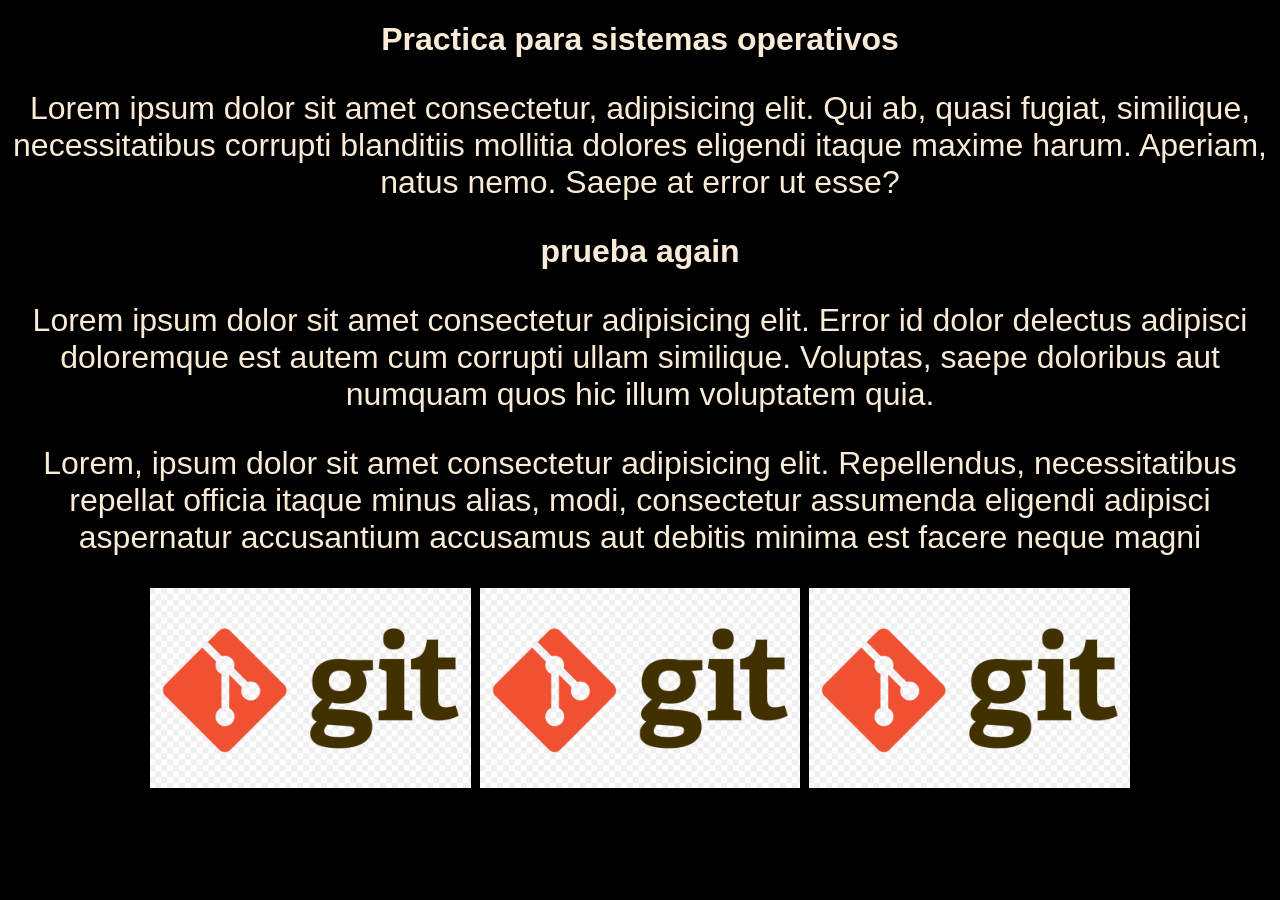
<file: index.html>
<!DOCTYPE html>
<html lang="es">
<head>
    <meta charset="UTF-8">
    <meta name="viewport" content="width=device-width, initial-scale=1.0">
    <title>Sistemas operativos</title>
    <link rel="stylesheet" href="estilos.css">
</head>
<body>
    <h1>Practica para sistemas operativos</h1>
    <p>Lorem ipsum dolor sit amet consectetur, adipisicing elit. Qui ab, quasi fugiat, similique, necessitatibus corrupti blanditiis mollitia dolores eligendi itaque maxime harum. Aperiam, natus nemo. Saepe at error ut esse?</p>

    <h2>prueba again </h2>
    <p>Lorem ipsum dolor sit amet consectetur adipisicing elit. Error id dolor delectus adipisci doloremque est autem cum corrupti ullam similique. Voluptas, saepe doloribus aut numquam quos hic illum voluptatem quia.</p>

    <p>Lorem, ipsum dolor sit amet consectetur adipisicing elit. Repellendus, necessitatibus repellat officia itaque minus alias, modi, consectetur assumenda eligendi adipisci aspernatur accusantium accusamus aut debitis minima est facere neque magni</p>

    <img class="logo" src="img/logo-git.png" alt="logo-git">

    
    <img class="logo" src="img/logo-git.png" alt="">
    <img class="logo" src="img/logo-git.png" alt="">


    
</body>
</html>
</file>
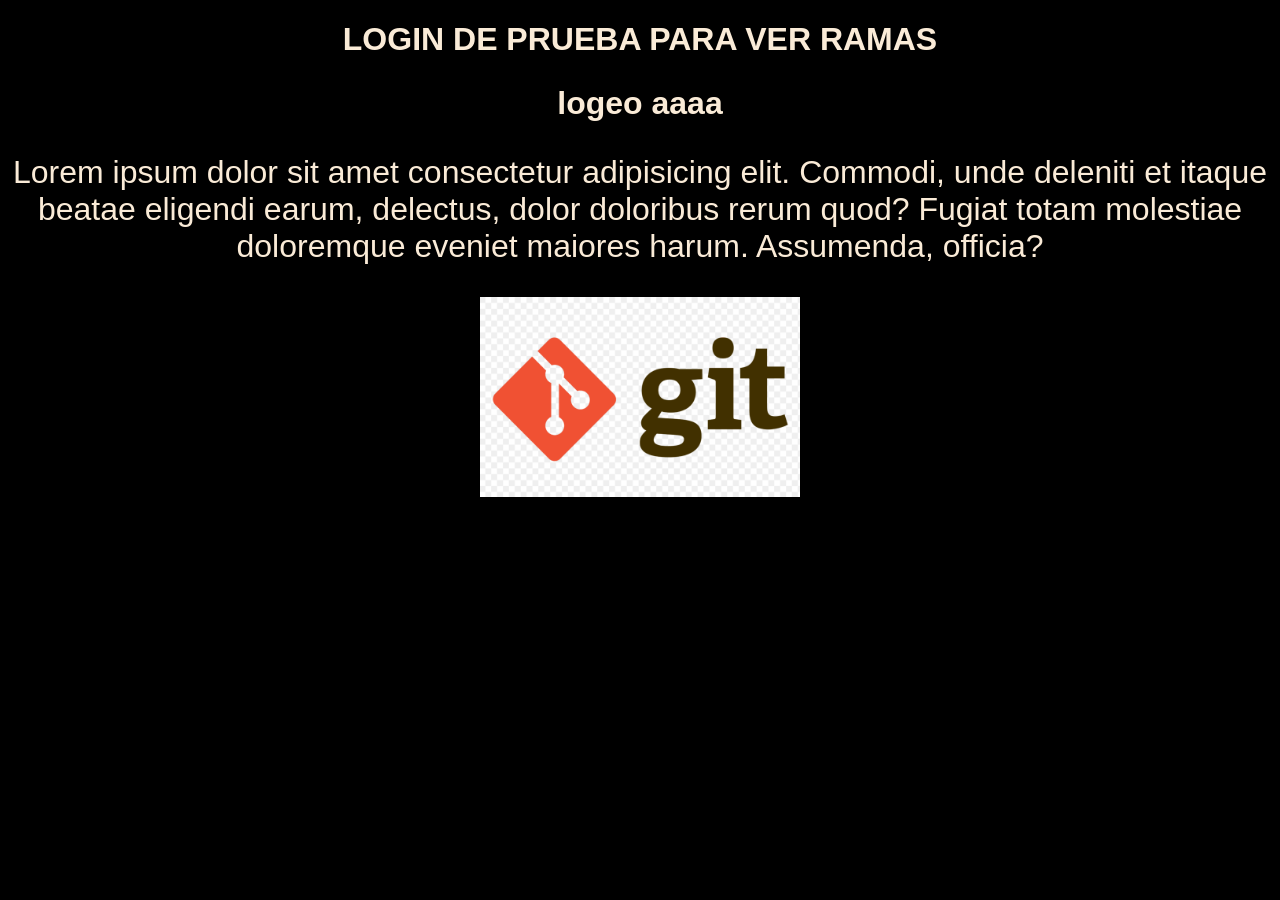
<file: login.html>
<!DOCTYPE html>
<html lang="es">
<head>
    <meta charset="UTF-8">
    <meta name="viewport" content="width=device-width, initial-scale=1.0">
    <title>LOGIN DE PRUEBA</title>
    <link rel="stylesheet" href="estilos.css">
</head>

<body>
    <h1>LOGIN DE PRUEBA PARA VER RAMAS</h1>
    <h2 class="color">logeo aaaa</h2>
    <p>Lorem ipsum dolor sit amet consectetur adipisicing elit. Commodi, unde deleniti et itaque beatae eligendi earum, delectus, dolor doloribus rerum quod? Fugiat totam molestiae doloremque eveniet maiores harum. Assumenda, officia?</p>

    <img class="logo" src="img/logo-git.png" alt="">
    
    
</body>
</html>
</file>
<file: estilos.css>
*{
    font-family: 'Lucida Sans', 'Lucida Sans Regular', 'Lucida Grande', 'Lucida Sans Unicode', Geneva, Verdana, sans-serif;
    font-size: xx-large;
    text-align: center;
    background-color: black;
    color: antiquewhite;
    
}
h1{
    text-align: center;
}

.logo{
    height: 200px;
}
</file>
